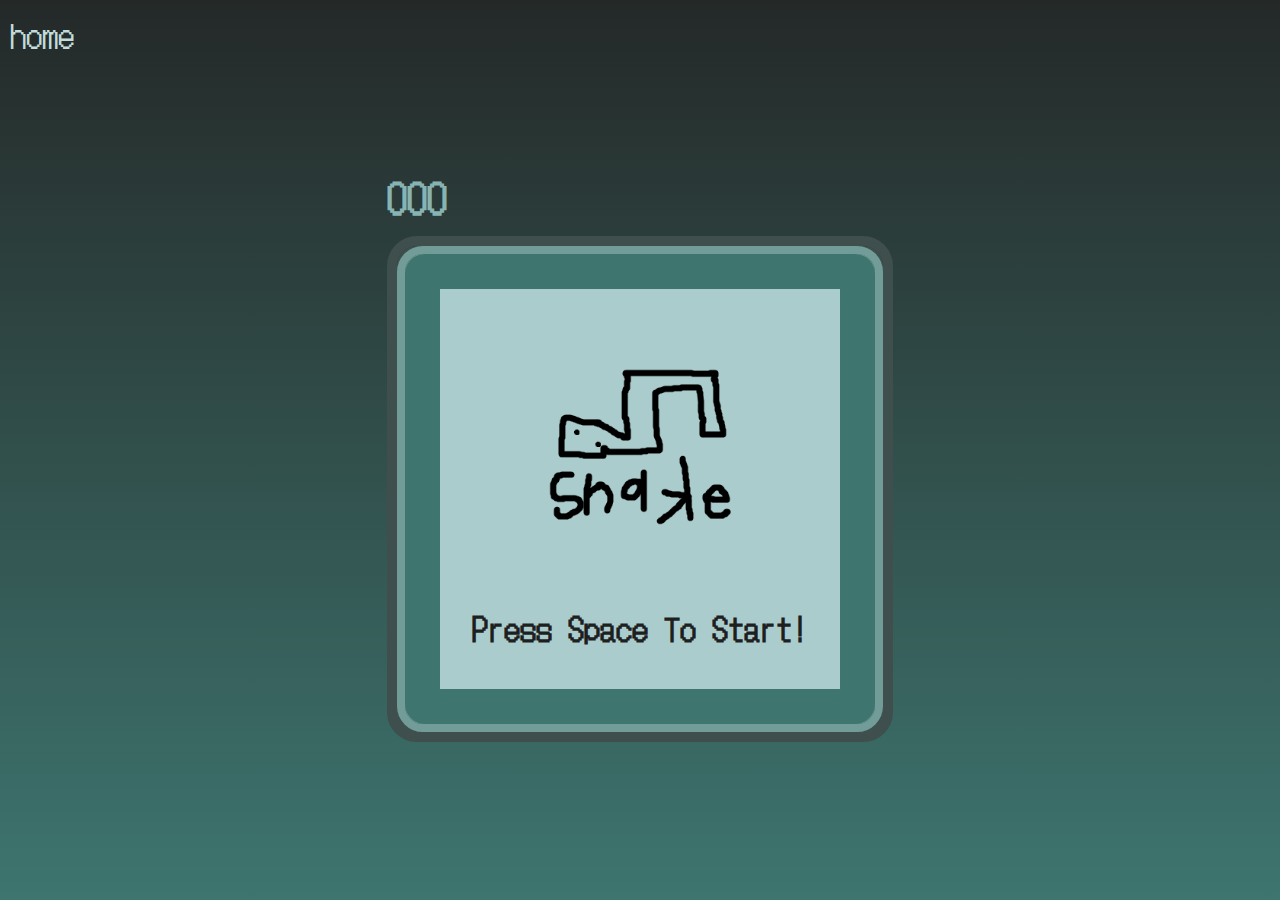
<file: snake-game/index.html>
<!DOCTYPE html>
<html lang="en">
<head>
    <meta charset="UTF-8">
    <meta name="viewport" content="width=device-width, initial-scale=1.0">
    <link rel="preconnect" href="https://fonts.googleapis.com">
    <link rel="preconnect" href="https://fonts.gstatic.com" crossorigin>
    <link href="https://fonts.googleapis.com/css2?family=DotGothic16&family=VT323&display=swap" rel="stylesheet">
    <title>snake</title>
    <link rel="stylesheet" href="style.css">
    <script src="script.js" defer></script>
</head>
<body>
    <a id = "homelink" href = "/index.html"> home </a>
    <div>
        <div class = "scores"> 
            <h1 id = "score"> 000 </h1>
            <h1 id = "high-score"> 000</h1>
        </div>
        <div class="border-1">
            <div class="border-2">
                <div class="border-3">
                    <div id = "game-board">

                    </div>
                </div>
            </div>
        </div>
    </div>
    <h1 id = "instructions">Press space to start!</h1>
    <img id = "snake-logo" src="snake-logo.png" alt="snake logo">
    <!-- ctrl k c to comment code out, ctrl k u to bring it back -->
</body>
</html>
</file>
<file: snake-game/style.css>
body {
    display: flex;
    align-items: center;
    justify-content: center;
    height: 100vh;
    margin: 0;
    font-family: 'DotGothic16', sans-serif;
    background-image:linear-gradient(180deg, #242928, #3e756f);
}

body, 
.snake 
/* snake and bg color */ {
background-color:  #242928;
}

#game-board {
    border-radius: 100px;
    display: grid;
    grid-template-columns: repeat(20, 20px);
    grid-template-rows: repeat(20, 20px);
    margin: 5px;
}

.border-1 {
    border: #3e4f4d solid 10px;
    border-radius: 30px;
    box-shadow: inset 0 0 0 10px #3e4f4d;
}

.border-2 {
    border: #729c97 solid 8px;
    border-radius: 26px;
    box-shadow: inset 0 0 0 10px #729c97;
}

.border-3 {
    border: #3e756f solid 30px;
    border-radius: 20px;
    box-shadow: inset 0 0 0 5px #3e756f;
}

#instructions {
    position: absolute;
    top: 60%;
    color: #1e1f1f;
    width: 20em;
    text-align: center;
    text-transform: capitalize;
    padding: 2em;
    margin: 0;
}

.scores {
display: flex;
justify-content: space-between;
}

#score {
    color: #88b3b3;
}

#score, #high-score {
font-size: 40px;
font-weight: bolder;
margin: 10px 0;
}

#high-score {
    color: #ceeded;
    display: none;
    /* hs not visible until after first loss */
}

.border-3, #snake-logo {
    background-color: #abcccc;
}

.snake {
    border: #4c4f4f 1px dotted;
}

.food {
    background-color: #ba2d2d;
    border: #8e1616 1px dotted;
}

#snake-logo {
    position: absolute;
    width: 15em;
    height: auto;
}

#homelink {
    position: absolute;
    top: 0;
    left: 0;
    padding: 10px;
    color: #abcccc;
    text-decoration: none;
    font-size: calc(1.5vw + 1.5vh);
    transition: 0.3s;
}

#homelink:hover {
    color: #c0dcdc;
}
</file>
